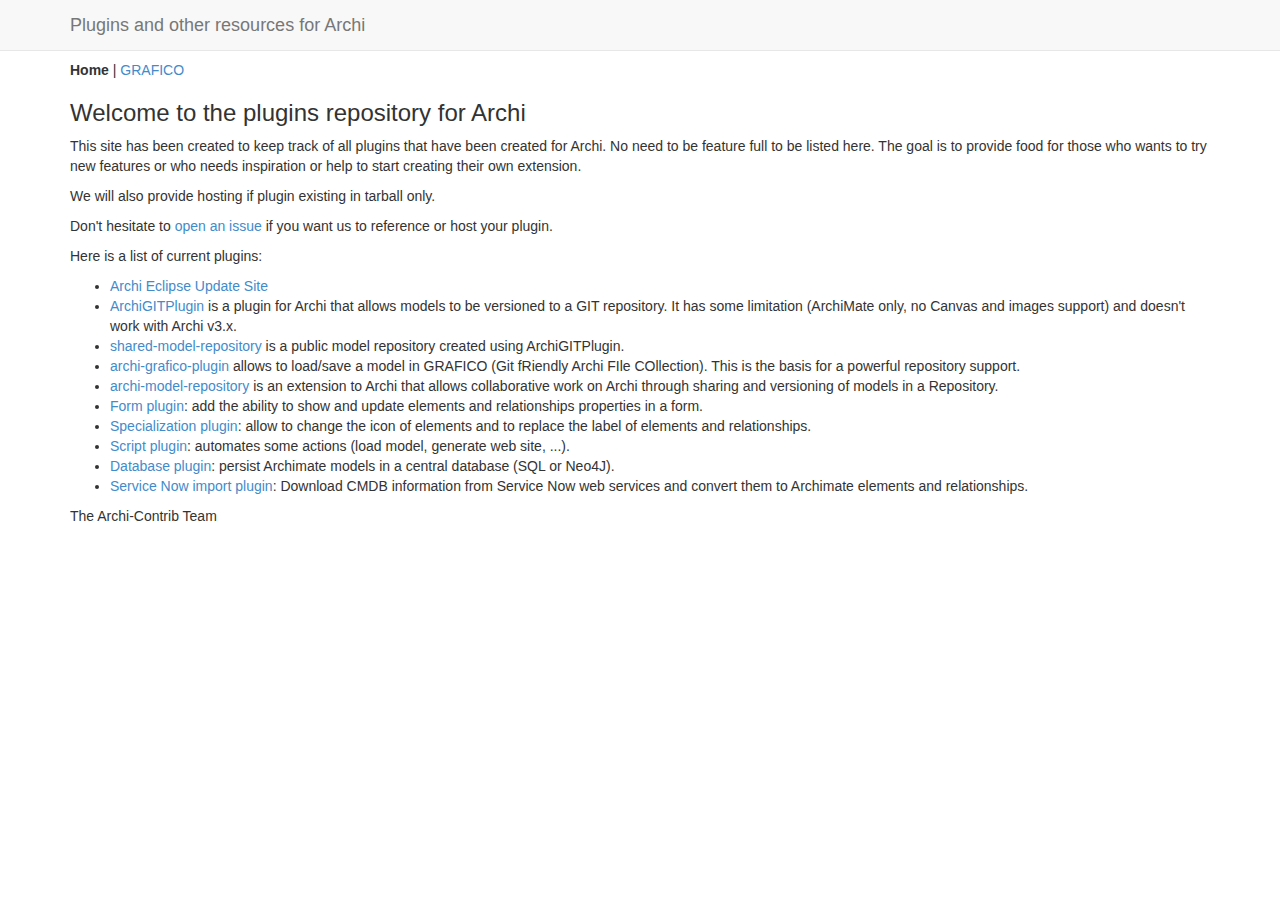
<file: index.html>
<!DOCTYPE html>
<html>
<head>
  <title>Plugins and other resources for Archi</title>
  <meta name="description" content="Plugins and other resources for Archi" />
</head>
<body>

<xmp theme="default" style="display:none;">
**Home** | [GRAFICO](grafico.html)

### Welcome to the plugins repository for Archi
This site has been created to keep track of all plugins that have been created for Archi. No need to be feature full to be listed here. The goal is to provide food for those who wants to try new features or who needs inspiration or help to start creating their own extension.

We will also provide hosting if plugin existing in tarball only.

Don't hesitate to [open an issue](https://github.com/archi-contribs/archi-contribs.github.io/issues/new) if you want us to reference or host your plugin.

Here is a list of current plugins:

* [Archi Eclipse Update Site](https://github.com/archi-contribs/eclipse-update-site)
* [ArchiGITPlugin](https://github.com/archi-contribs/ArchiGITPlugin) is a plugin for Archi that allows models to be versioned to a GIT repository. It has some limitation (ArchiMate only, no Canvas and images support) and doesn't work with Archi v3.x.
* [shared-model-repository](https://github.com/archi-contribs/shared-model-repository) is a public model repository created using ArchiGITPlugin.
* [archi-grafico-plugin](grafico.html) allows to load/save a model in GRAFICO (Git fRiendly Archi FIle COllection). This is the basis for a powerful repository support.
* [archi-model-repository](https://github.com/archi-contribs/archi-modelrepository-plugin) is an extension to Archi that allows collaborative work on Archi through sharing and versioning of models in a Repository.
* [Form plugin](https://github.com/archi-contribs/form-plugin): add the ability to show and update elements and relationships properties in a form.
* [Specialization plugin](https://github.com/archi-contribs/specialization-plugin): allow to change the icon of elements and to replace the label of elements and relationships.
* [Script plugin](https://github.com/archi-contribs/script-plugin): automates some actions (load model, generate web site, ...).
* [Database plugin](https://github.com/archi-contribs/database-plugin): persist Archimate models in a central database (SQL or Neo4J).
* [Service Now import plugin](https://github.com/archi-contribs/snow-import-plugin): Download CMDB information from Service Now web services and convert them to Archimate elements and relationships.

The Archi-Contrib Team
</xmp>

<script src="strapdown/strapdown.js"></script>
</body>
</html>
</file>
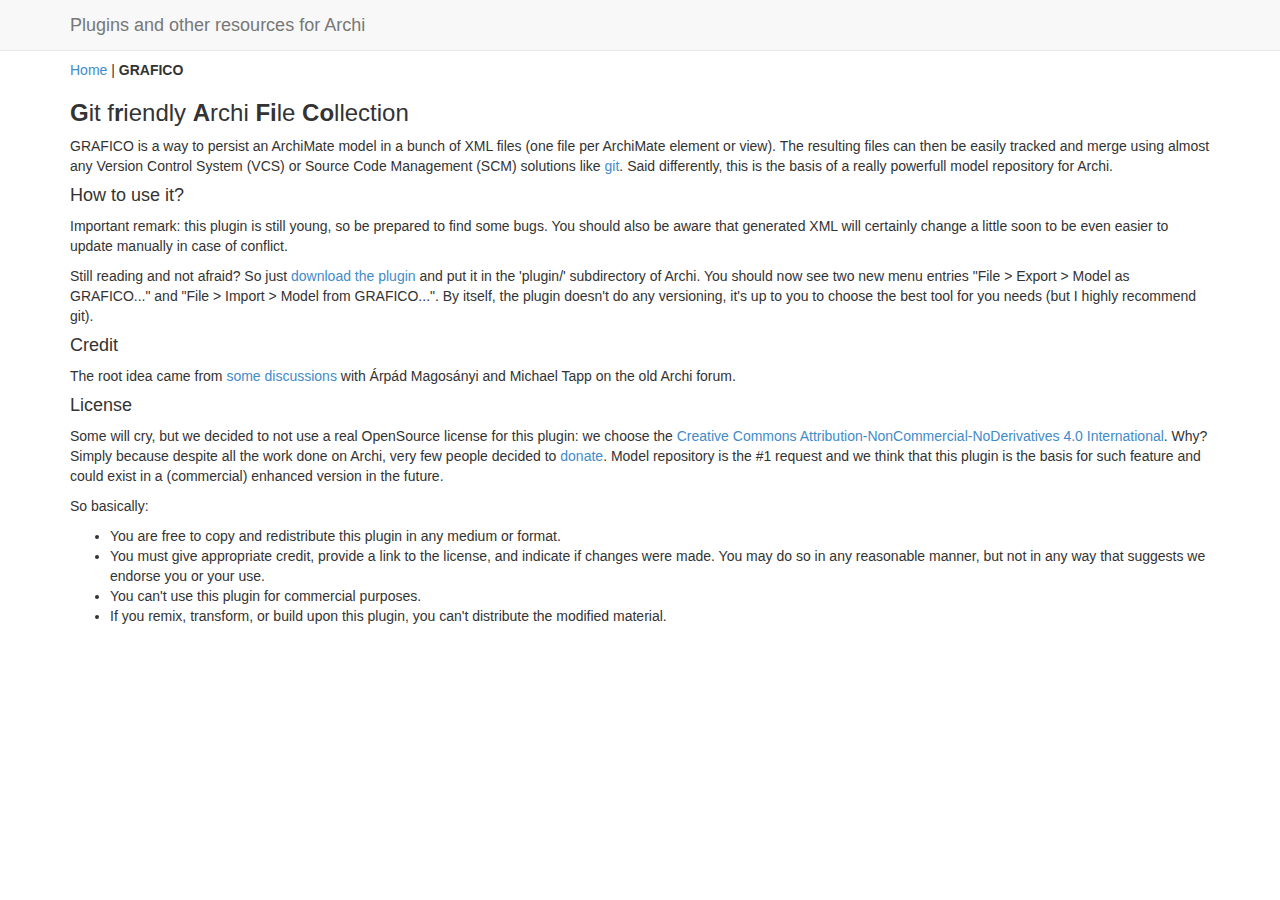
<file: grafico.html>
<!DOCTYPE html>
<html>
<head>
  <title>Plugins and other resources for Archi</title>
  <meta name="description" content="Plugins and other resources for Archi" />
</head>
<body>

<xmp theme="default" style="display:none;">
[Home](index.html) | **GRAFICO**

### **G**it f**r**iendly **A**rchi **Fi**le **Co**llection
GRAFICO is a way to persist an ArchiMate model in a bunch of XML files (one file per ArchiMate element or view). The resulting files can then be easily tracked and merge using almost any Version Control System (VCS) or Source Code Management (SCM) solutions like [git](http://git-scm.com). Said differently, this is the basis of a really powerfull model repository for Archi.

#### How to use it?
Important remark: this plugin is still young, so be prepared to find some bugs. You should also be aware that generated XML will certainly change a little soon to be even easier to update manually in case of conflict.

Still reading and not afraid? So just [download the plugin](http://github.com/archi-contribs/archi-grafico-plugin/releases/download/release_0.1/org.archicontribs.grafico_0.1.0.jar) and put it in the 'plugin/' subdirectory of Archi. You should now see two new menu entries "File > Export > Model as GRAFICO..." and "File > Import > Model from GRAFICO...". By itself, the plugin doesn't do any versioning, it's up to you to choose the best tool for you needs (but I highly recommend git).

#### Credit
The root idea came from [some discussions](https://groups.google.com/forum/?hl=en#!searchin/archi-dev/git/archi-dev/8sCoD6Ctj-c/MnqM_luHJRAJ) with Árpád Magosányi and Michael Tapp on the old Archi forum.

#### License
Some will cry, but we decided to not use a real OpenSource license for this plugin: we choose the [Creative Commons Attribution-NonCommercial-NoDerivatives 4.0 International](http://creativecommons.org/licenses/by-nc-nd/4.0/). Why? Simply because despite all the work done on Archi, very few people decided to [donate](http://www.archimatetool.com/#donate). Model repository is the #1 request and we think that this plugin is the basis for such feature and could exist in a (commercial) enhanced version in the future.

So basically:

 * You are free to copy and redistribute this plugin in any medium or format.
 * You must give appropriate credit, provide a link to the license, and indicate if changes were made. You may do so in any reasonable manner, but not in any way that suggests we endorse you or your use.
 * You can't use this plugin for commercial purposes.
 * If you remix, transform, or build upon this plugin, you can't distribute the modified material.

</xmp>

<script src="strapdown/strapdown.js"></script>
</body>
</html>
</file>
